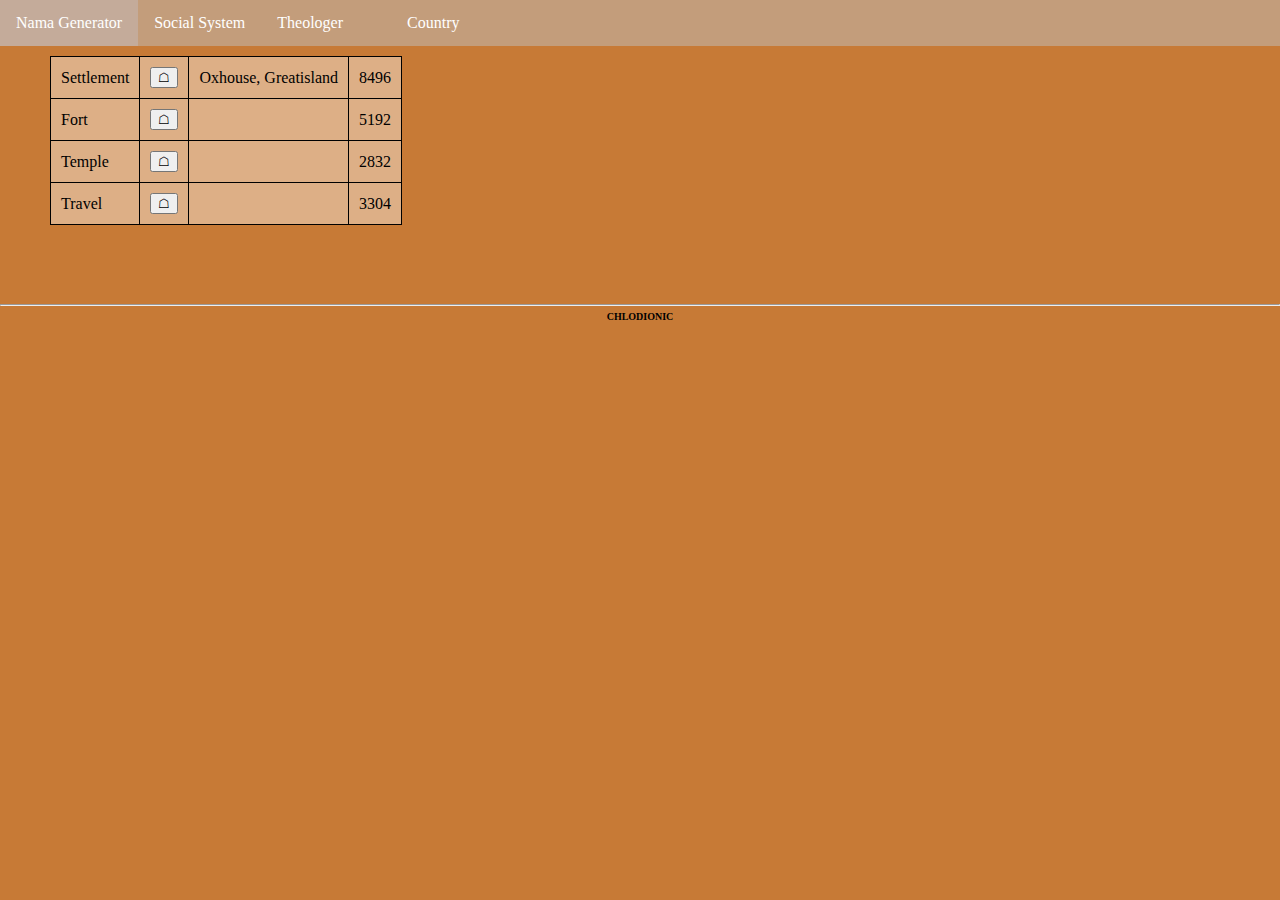
<file: placeNameGen.html>
<html>
<head>
	<meta charset="utf-8" />
	<link type="text/css" rel="stylesheet" href="standard.css" />
</head>
<body>
	<div class="container">
	<nav>
		<ul>
			<li><a href="#">Nama Generator</a></li><li><a href="#">Social System</a></li><li><a href="#">Theologer</a></li><li><a href="#"></li><li>Country</li></a>
		</ul>
	</nav>
	<article id="article">
		<table>
			<tr><td>Settlement</td><td><button type="button" onclick="getSettlement()">☖</button></td><td><p id="Settlement"></p></td><td id="SettlementP"></td></tr>
			<tr><td>Fort</td><td><button type="button" onclick="getFort()">☖</button></td><td><p id="Fort"></p></td><td id="FortP"></td></tr>
			<tr><td>Temple</td><td><button type="button" onclick="getTemple()">☖</button></td><td><p id="Temple"></p></td><td id="TempleP"></td></tr>
			<tr><td>Travel</td><td><button type="button" onclick="getTravel()">☖</button></td><td><p id="Travel"></p></td><td id="TravelP"></td></tr>
			</table>
	</article>
	<footer><hr>CHLODIONIC</footer>
	</div>
</body>

<script src="placeNameGen.js"></script>
</html>
</file>
<file: standard.css>
/* http://meyerweb.com/eric/tools/css/reset/
   v2.0 | 20110126
   License: none (public domain)
*/

h1, h2, h3, h4, h5, h6{
	margin: 10 0 10 0;
	padding: 0;
	border: 0;

}

ul { text-align: left;}

body {
	background-color: #c77a36;
	background-image: url("https://www.transparenttextures.com/patterns/arches.png");
	margin:0;
	padding:0;
}

table {
	border-collapse: collapse;
	margin-bottom:2%;
	width:100%;
	display:inline-block;
}

#rightSide {
	width:50%;
	float:left;
}

#leftSide {
	width:50%;
	float:left;
}


#sinisterTable{

}

#genericTable{
}

th { background-color: hsla(50, 25%, 25%, 0.4); }
td  { background-color: hsla(100, 100%, 100%, 0.4);}
tr, th, td { border: 1px solid black; padding: 10px; }

b ,.info {
  text-decoration: underline;
  text-decoration-style:dotted;
}

.PaSI{
	width:95;
	float:right;
}

.MaSI{
	width:95;
	float:left;
}



#simpleName p { padding:0 10;}
#simpleName h5 { padding:0 5;}

#simpleName{
	float:left;
	background-color: hsla(100, 100%, 100%, 0.4);
	width:500px;
	border: 1px solid black;
	display:block;
}

p {
	word-wrap: break-word;
}

#patriarchT {
	text-align: left;
}

#patriarchT td { height:50; min-width:150;}


article {


	padding: 0 50;
}

footer {
	width:100%;
	padding-top:50;
	bottom:0;
	display:inline-block;
	font-size:10px;
	font-weight: bold;
	text-align:center;
}

nav { margin-bottom:10;}

nav ul {
  list-style-type: none;
  margin: 0;
  padding: 0;
  overflow: hidden;
  background-color: hsla(0, 0%, 75%, 0.5);
}

nav li {
  float: left;
}

nav li a {
  display: block;
  color: white;
  padding: 14px 16px;
  text-decoration: none;
}

/* Change the link color to #111 (black) on hover */
nav li a:hover {
  background-color: hsla(0, 10%, 75%, 0.5);
}
</file>
